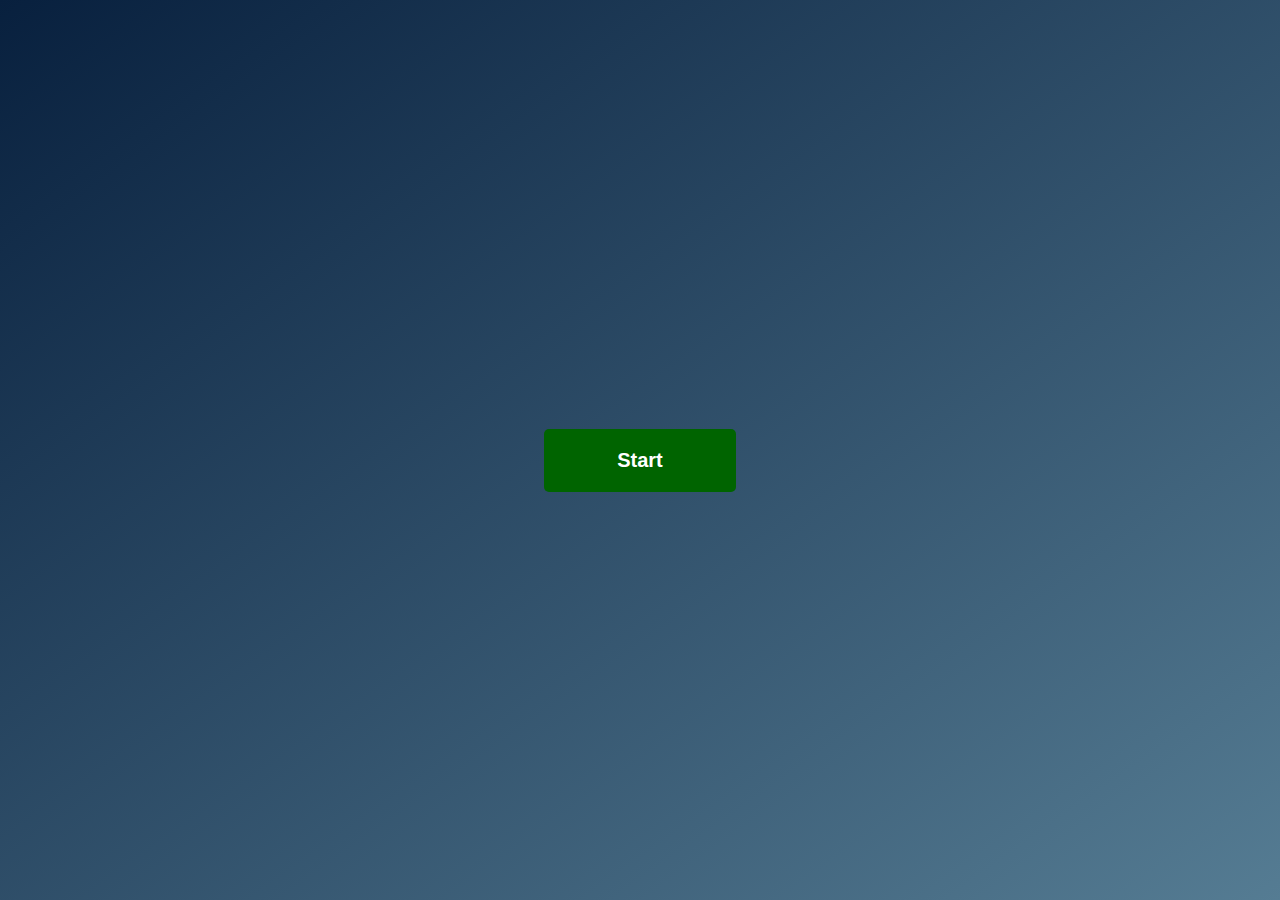
<file: 03_project/index.html>
<!DOCTYPE html>
<html lang="en">

<head>
    <meta charset="UTF-8">
    <meta http-equiv="X-UA-Compatible" content="IE=edge">
    <meta name="viewport" content="width=device-width, initial-scale=1.0">
    <link rel="stylesheet" href="style.css">
    <title>Quiz App using JavaScript</title>
</head>

<body>
    <div class="alert">Alert</div>
    <div class="btn startBtn">Start</div>
    <div class="container">
        <h1>Let's play a Quiz Game</h1>
        <div class="question"></div>
        <div class="choices"></div>
        <button class="btn nextBtn">Next</button>
        <div class="scoreCard"></div>
        <div class="timer"></div>
    </div>

    <script src="index.js"></script>
</body>

</html>
</file>
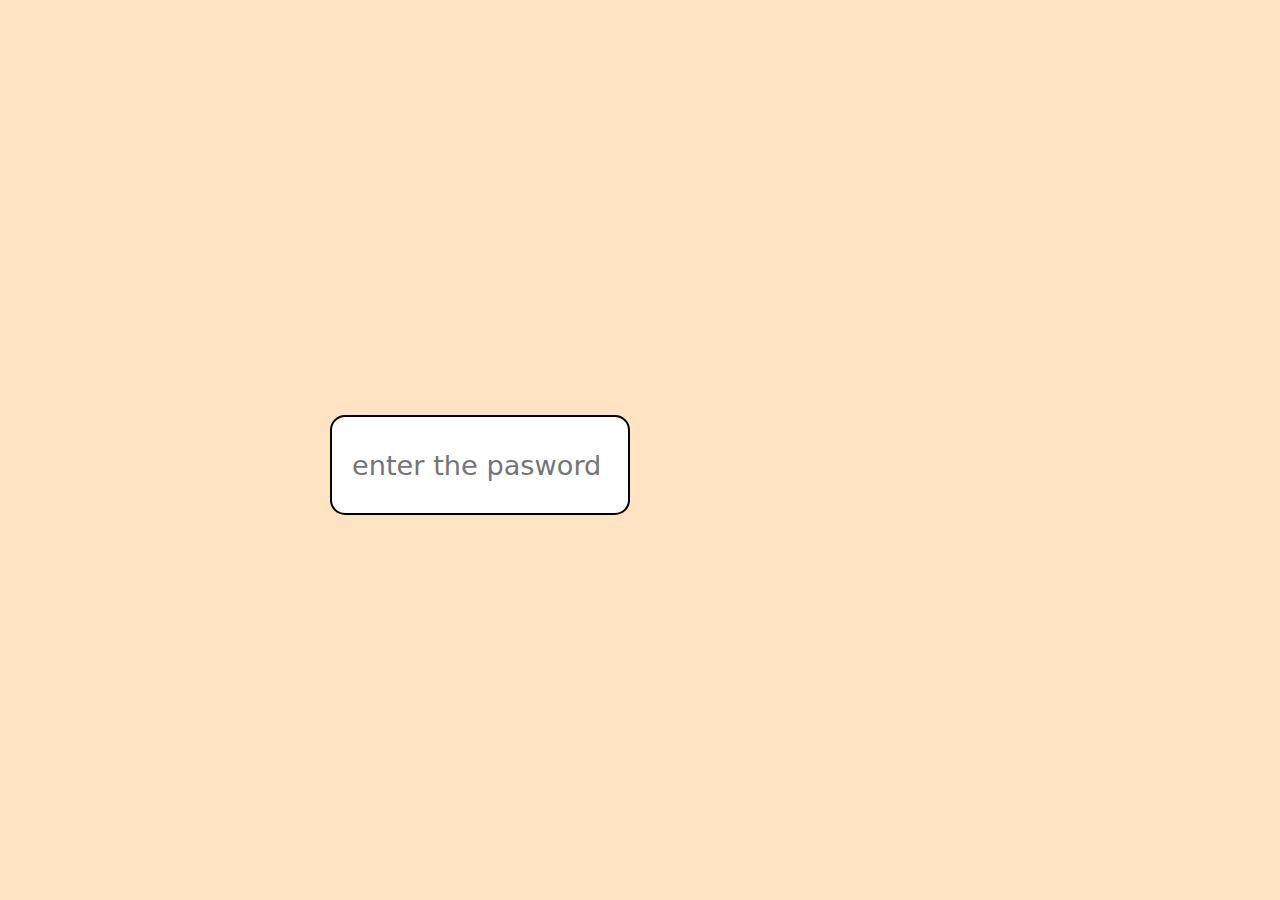
<file: 04_project/index.html>
<!DOCTYPE html>
<html lang="en">

<head>
    <meta charset="UTF-8">
    <meta name="viewport" content="width=device-width, initial-scale=1.0">
    <title>Document</title>
    <link rel="stylesheet" href="style.css">
</head>

<body>
    <div class="contener">
        <div id="inputfild">
            <input type="text" id="input" placeholder="enter the pasword">
        </div>
        <span id="output"></span>
    </div>

    <script src="index.js"></script>
</body>

</html>
</file>
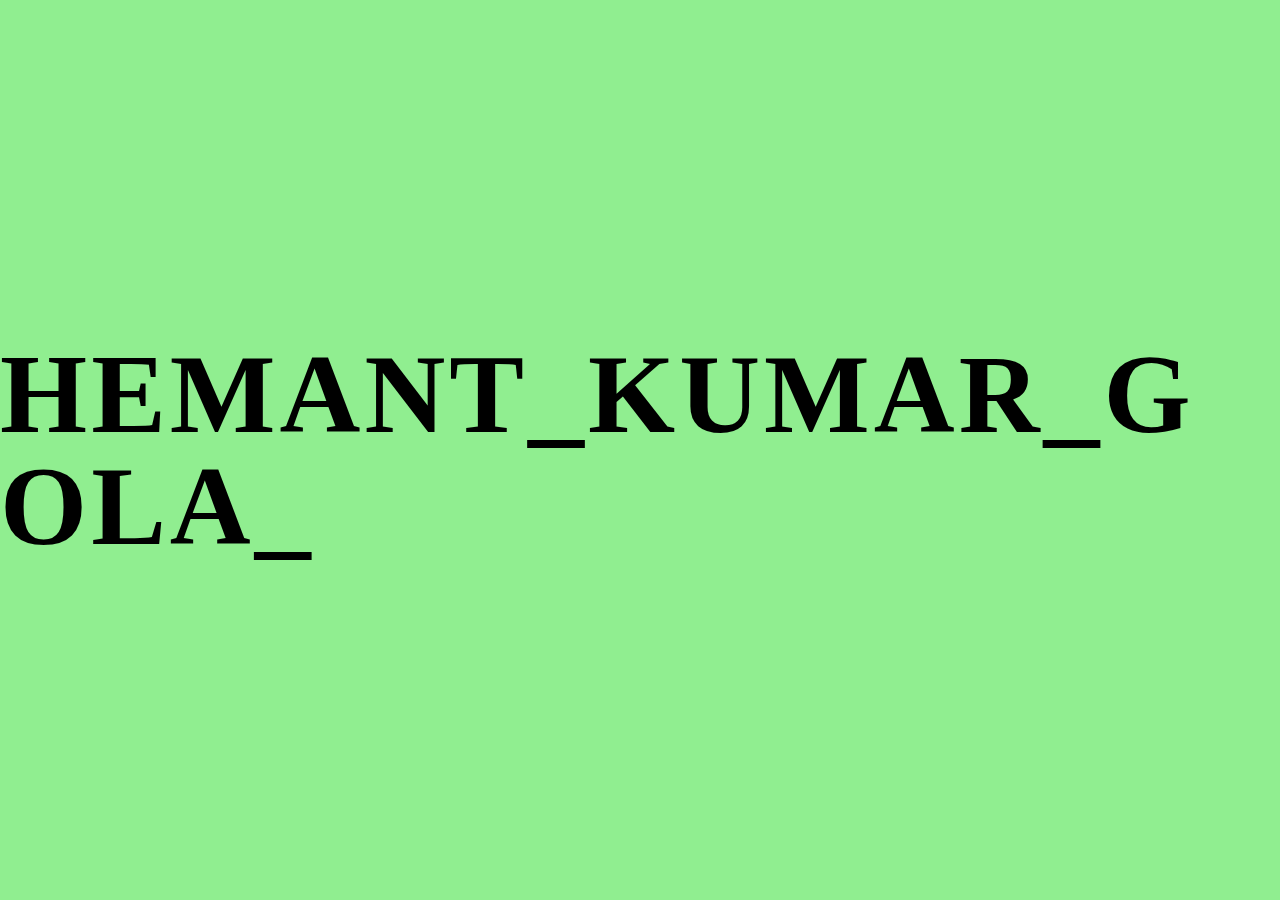
<file: 05_project/index.html>
<!DOCTYPE html>
<html lang="en">

<head>
    <meta charset="UTF-8">
    <meta name="viewport" content="width=device-width, initial-scale=1.0">
    <title>jumping letter </title>
    <link rel="stylesheet" href="style.css">
</head>

<body>
    <div class="contener">
        <span>H</span>
        <span>E</span>
        <span>M</span>
        <span>A</span>
        <span>N</span>
        <span>T</span>
        <span>_</span>
        <span>K</span>
        <span>U</span>
        <span>M</span>
        <span>A</span>
        <span>R</span>
        <span>_</span>
        <span>G</span>
        <span>O</span>
        <span>L</span>
        <span>A</span>
        <span>_</span>
    </div>



    <script src="index.js"></script>
</body>

</html>
</file>
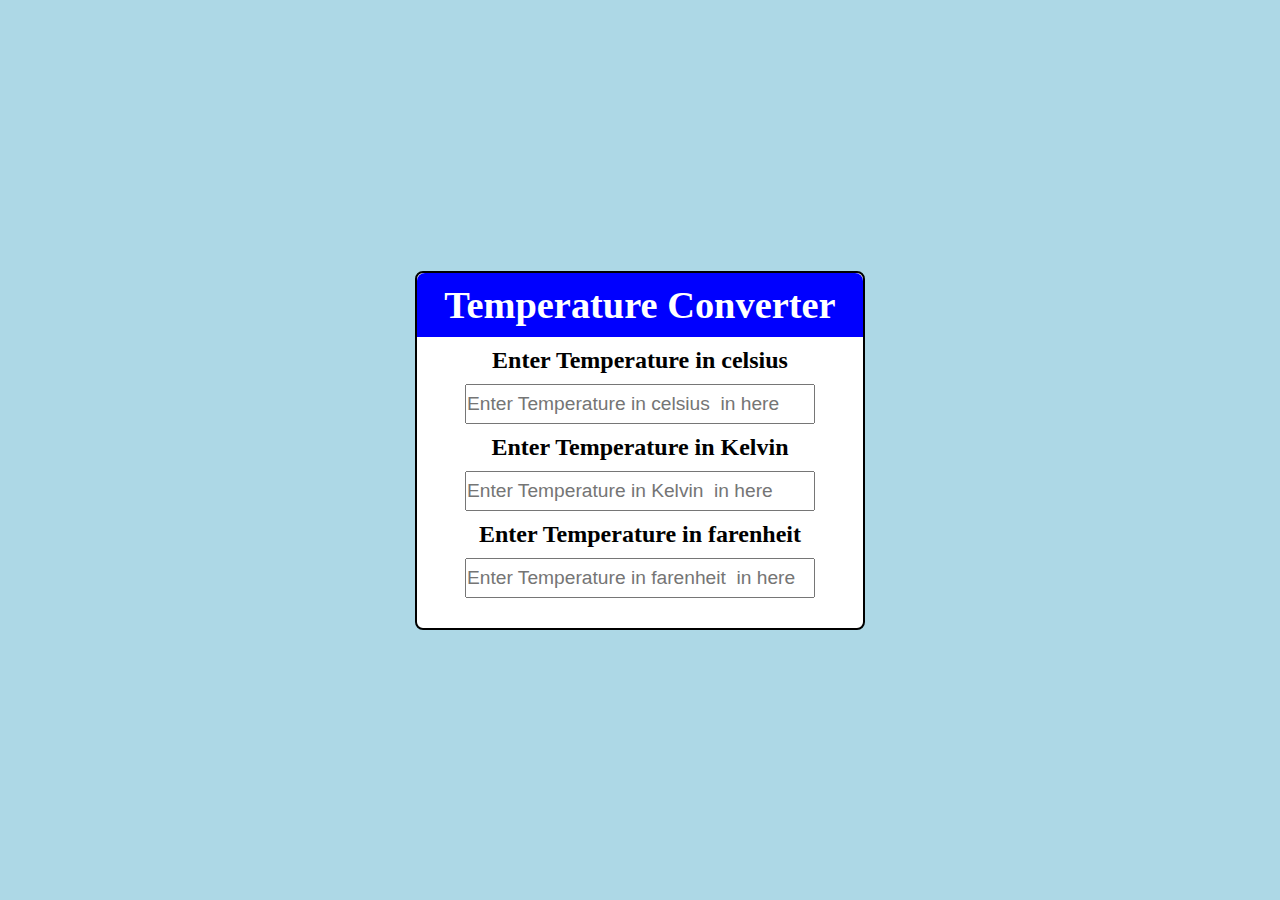
<file: 07_project/index.html>
<!DOCTYPE html>
<html lang="en">

<head>
    <meta charset="UTF-8">
    <meta name="viewport" content="width=device-width, initial-scale=1.0">
    <title>weight converter</title>
    <link rel="stylesheet" href="style.css">
</head>

<body>

    <div class="conterner">
        <div class="heading">
            <h1>Temperature Converter </h1>
        </div>
        <div class="celsis">
            <label for="input-celsius">Enter Temperature in celsius </label>
            <input type="text" placeholder="Enter Temperature in celsius  in here " id="input-celsius">

        </div>
        <div class="Kelvin">
            <label for="input-kelvin">Enter Temperature in Kelvin </label>
            <input type="text" placeholder="Enter Temperature in Kelvin  in here " id="input-kelvin">

        </div>
        <div class="farenheit">
            <label for="input-farenheit">Enter Temperature in farenheit </label>
            <input type="text" placeholder="Enter Temperature in farenheit  in here " id="input-farenheit">

        </div>
    </div>

    <script src="index.js"></script>

</body>

</html>
</file>
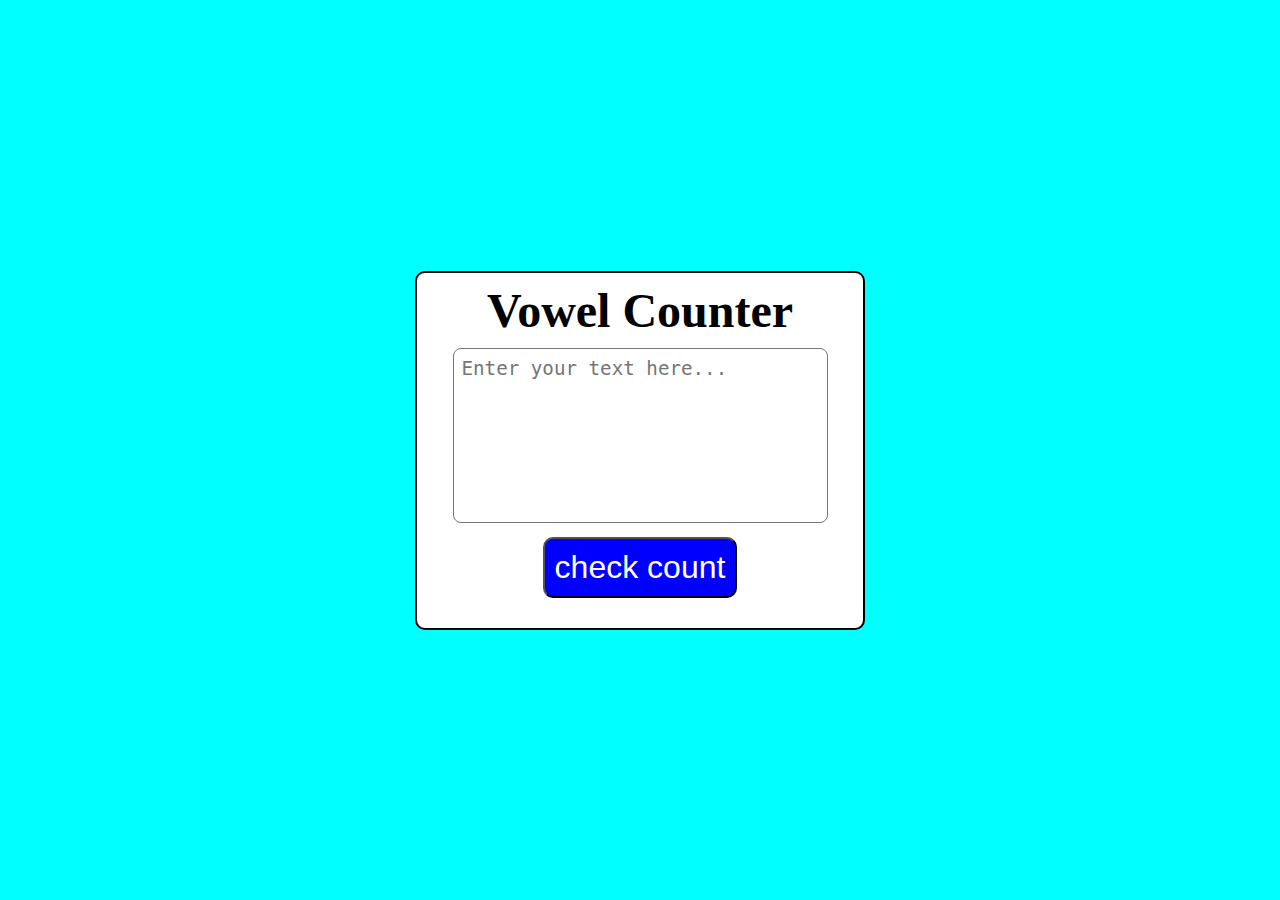
<file: 08_project/index.html>
<!DOCTYPE html>
<html lang="en">

<head>
    <meta charset="UTF-8">
    <meta name="viewport" content="width=device-width, initial-scale=1.0">
    <title>vowel counter </title>
    <link rel="stylesheet" href="style.css">
</head>

<body>

    <div class="conterner">
        <div class="header">
            <h1>Vowel Counter </h1>
        </div>
        <div class="input">
            <textarea placeholder="Enter your text here..." id="textarea"></textarea>
        </div>

        <div>
            <button id="btn">check count</button>
        </div>

        <div class="output">

        </div>
    </div>




    <script src="index.js"></script>
</body>

</html>
</file>
<file: 03_project/style.css>
* {
    margin: 0;
    padding: 0;
    box-sizing: border-box;
    font-family: Verdana, Geneva, Tahoma, sans-serif;
}

body {
    width: 100%;
    height: 100vh;
    background: linear-gradient(to right bottom, #08203e, #557c93);
    color: #fff;
    display: grid;
    place-items: center;
}

.container {
    width: 80%;
    max-width: 850px;
    padding: 30px;
    text-align: center;
    display: none;
}

.container h1 {
    font-size: 36px;
    margin-bottom: 40px;
    text-decoration: underline;
    text-underline-offset: 8px;
}

.container .question {
    font-size: 26px;
    margin-top: 20px;
}

.container .choices {
    margin-top: 20px;
}

.choice {
    font-size: 20px;
    background-color: #eee;
    color: #000;
    margin: 10px auto;
    padding: 10px;
    border-radius: 5px;
    text-align: left;
    width: 60%;
    cursor: pointer;
    opacity: 0;
    transform: translateY(50%);
    animation: fade-in 0.5s ease forwards;
}

.choice:hover {
    background-color: #ddd;
}

.choice.selected {
    background-color: #007bff;
    color: #fff;
}

.btn {
    width: 60%;
    font-size: 20px;
    font-weight: 600;
    padding: 12px 20px;
    margin: 20px auto 0 auto;
    background-color: #006400;
    color: #fff;
    border: none;
    border-radius: 5px;
    cursor: pointer;
}

.btn:hover {
    background-color: #08780c;
}

.scoreCard {
    font-size: 24px;
    margin-top: 20px;
}

.alert {
    background-color: #5d9b63;
    border-radius: 5px;
    width: 100%;
    padding: 12px;
    position: absolute;
    top: 0;
    display: none;
}

.startBtn {
    width: 15%;
    padding-block: 20px;
    text-align: center;
}

.timer {
    position: absolute;
    top: 20px;
    right: 20px;
    width: 72px;
    height: 72px;
    border-radius: 50%;
    background-color: #08203e;
    border: 2px solid #f00;
    font-size: 24px;
    font-weight: 600;
    padding: 12px;
    display: flex;
    justify-content: center;
    align-items: center;
    animation: pulse 1s ease-in-out infinite;
}


/* Adding Animation to Timer */

@keyframes pulse {
    0% {
        transform: scale(1);
    }
    50% {
        transform: scale(1.2);
    }
    100% {
        transform: scale(1);
    }
}


/* Adding Animation to choices */

@keyframes fade-in {
    0% {
        opacity: 0;
        transform: translateY(50%);
    }
    100% {
        opacity: 1;
        transform: translateY(0);
    }
}

@media screen and (max-width:900px) {
    .container {
        width: 100%;
        margin-top: 50px;
    }
    .container h1 {
        font-size: 24px;
    }
    .container .question {
        font-size: 22px;
    }
    .timer {
        width: 50px;
        height: 50px;
        font-size: 20px;
    }
    .startBtn {
        width: 50%;
    }
}
</file>
<file: 04_project/style.css>
* {
    margin: 0;
    padding: 0;
    box-sizing: border-box;
    font-family: system-ui, -apple-system, BlinkMacSystemFont, 'Segoe UI', Roboto, Oxygen, Ubuntu, Cantarell, 'Open Sans', 'Helvetica Neue', sans-serif;
}

.contener {
    display: flex;
    align-items: center;
    height: 100vh;
    justify-content: center;
}

#input {
    margin-top: 30px;
    border: none;
    height: 100px;
    width: 300px;
    border: 2px solid black;
    border-radius: 15px;
    font: 400;
    font-size: 1.7rem;
    padding-left: 20px;
}

body {
    background-color: bisque;
}

#output {
    margin-top: 30px;
    margin-left: 20px;
    border: none;
    height: 100px;
    width: 300px;
    border-radius: 15px;
    font: 400;
    font-size: 1.7rem;
    padding-left: 20px;
}
</file>
<file: 05_project/style.css>
* {
    margin: 0;
    padding: 0;
    box-sizing: border-box;
}

body {
    display: flex;
    height: 100vh;
    align-items: center;
    justify-content: center;
    background-color: lightgreen;
}

.contener {
    cursor: pointer;
}

span {
    font-size: 7rem;
    font-weight: bolder;
    color: black;
    line-height: 1;
    display: inline-block;
}

span.active {
    animation: jump 2s ease-in-out;
}

@keyframes jump {
    0% {
        transform: translate(0, 0) rotate(180deg);
    }
    100% {
        transform: scale(2.5) translate(0, -150px);
    }
}
</file>
<file: 07_project/style.css>
* {
    margin: 0;
    padding: 0;
    box-sizing: border-box;
}

body {
    background-color: lightblue;
    display: flex;
    height: 100vh;
    justify-content: center;
    align-items: center;
}

.conterner {
    border: 2px solid black;
    border-radius: 8px;
    background-color: white;
    width: 450px;
    text-align: center;
}

.heading {
    background-color: blue;
    padding: 10px;
    font-size: 1.2rem;
    font-weight: bold;
    color: white;
    border-radius: 8px 8px 0 0;
    margin-bottom: 10px;
}

label {
    display: block;
    font-size: 1.5rem;
    font-weight: bold;
    margin-bottom: 10px;
}

input {
    width: 350px;
    height: 40px;
    font-size: 1.2rem;
    font: bold;
    margin-bottom: 10px;
}

.farenheit {
    margin-bottom: 20px;
}
</file>
<file: 08_project/style.css>
* {
    margin: 0;
    padding: 0;
    box-sizing: border-box;
}

body {
    display: flex;
    height: 100vh;
    justify-content: center;
    align-items: center;
    background-color: aqua;
}

.conterner {
    border: 2px solid black;
    background-color: white;
    width: 450px;
    text-align: center;
    border-radius: 10px;
}

.header {
    padding: 10px;
    font-size: 1.5rem;
    font: bold;
}

textarea {
    height: 175px;
    width: 375px;
    font-size: 1.2rem;
    font-weight: 500;
    border-radius: 8px;
    padding: 8px;
    resize: none;
}

button {
    padding: 10px;
    background-color: blue;
    color: white;
    margin-top: 10px;
    margin-bottom: 10px;
    border-radius: 10px;
    font: bold;
    font-size: 2rem;
}

.output {
    margin-bottom: 20px;
    font-weight: 900;
    font-size: 1.2rem;
}
</file>
